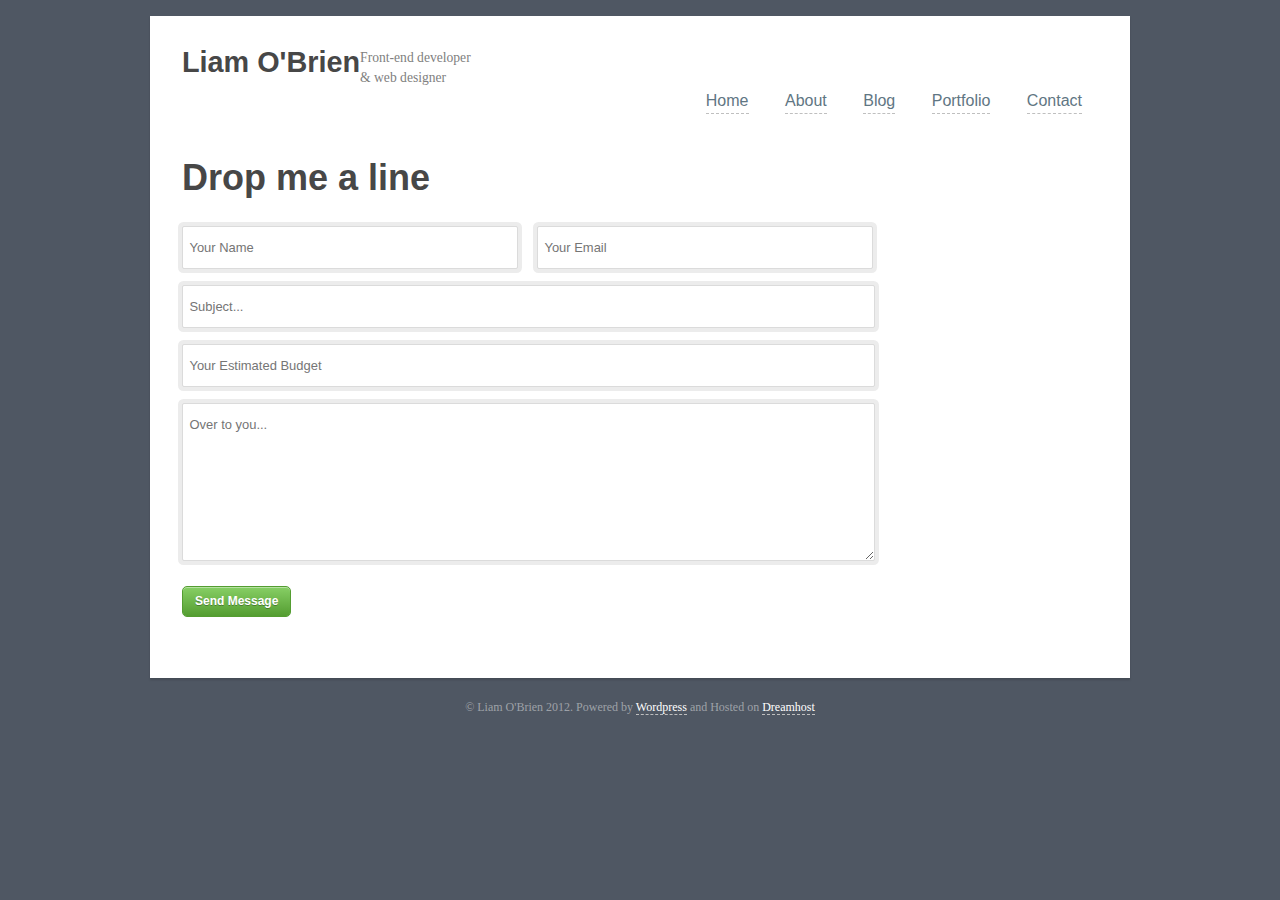
<file: contact.html>
<!DOCTYPE html>
<html lang="en" class="no-js">
<head>
	<meta charset="utf-8">
	<title>Liam O'Brien</title>
	<meta name="viewport" content="width=device-width">
	<link rel="stylesheet" href="css/master.css">
	<link type="text/plain" rel="author" href="http://domain/humans.txt">
	<script src="js/libs/modernizr.js"></script>
</head>
<body>
	<div role="main" class="content">
		<header class="group">
		    <hgroup>
		        <h1 class="logo"><a href="/">Liam O'Brien</a></h1>
		        <p class="tagline">Front-end developer <br /> &amp; web designer</p>
		    </hgroup>
		    
		    <nav id="primary" class="nav">
		        <ul>
		            <li><a href="/">Home</a></li>
		            <li><a href="about.html">About</a></li>
		            <li><a href="blog.html">Blog</a></li>
		            <li><a href="portfolio.html">Portfolio</a></li>
		            <li><a href="contact.html">Contact</a></li>
		        </ul>
		    </nav>
		</header>
		
		<section id="main">
		    <div id="contact-form">
		        <h2>Drop me a line</h2>
		        <form action="">
                <label for="name" class="hide">Full Name:</label>
                <input type="text" class="append" id="name" placeholder="Your Name"/>
                
                <label for="email" class="hide">Your Email:</label>
                <input type="text" class="append" id="email" placeholder="Your Email"/>
                
                <label for="sub" class="hide">Subject:</label>
                <input type="text" class="full-field" id="sub" placeholder="Subject..."/>
                
                <label for="budget" class="hide">Your Estimated Budget:</label>
                <input type="text" class="full-field" id="sub" placeholder="Your Estimated Budget"/>
                
                <label for="mesage" class="hide">Message:</label>
                <textarea name="message" class="full-field" id="message" placeholder="Over to you..."></textarea>
                
                <input type="submit" value="Send Message" class="btn small green ">
		        </form>
		    </div>
		</section>
	</div><!-- end #main -->
	
	<footer>
	    <p><small>&copy; Liam O'Brien 2012. Powered by <a href="http://wordpress.org">Wordpress</a> and Hosted on <a href="http://dreamhost.com">Dreamhost</a><small></p>
	</footer>
	
<!-- Javascript-->
<script src="http://ajax.googleapis.com/ajax/libs/jquery/1.7.2/jquery.min.js"></script>
<script>window.jQuery || document.write('<script src="js/libs/jquery.js"><\/script>')</script>
<script src="js/plugins.js"></script>
<script src="js/script.js"></script>
<!-- Google Analytics -->
<script>
	var _gaq=[['_setAccount','UA-XXXXX-X'],['_trackPageview']];
	(function(d,t){var g=d.createElement(t),s=d.getElementsByTagName(t)[0];
	g.src=('https:'==location.protocol?'//ssl':'//www')+'.google-analytics.com/ga.js';
	s.parentNode.insertBefore(g,s)}(document,'script'));
</script>
</body>
</html>
</file>
<file: css/master.css>
/*Import All Necessary Files, Note: the order of the files is very important, do not change.*/
/*
Theme Name: Code Name Europa
Theme URI: http://liamobrien.me
Description: The totally nude Wordpress theme.
Version: 1.0
Author: Liam O'Brien
Author URI: http://liamobrien.me
Tags: clean, basic, blie
*/
article,
aside,
details,
figcaption,
figure,
footer,
header,
hgroup,
nav,
section,
summary {
  display: block;
}
audio,
canvas,
video {
  display: inline-block;
  *display: inline;
  *zoom: 1;
}
audio:not([controls]) {
  display: none;
  height: 0;
}
[hidden] {
  display: none;
}
/*
 * 1. Corrects text resizing oddly in IE6/7 when body font-size is set using em units
 *    http://clagnut.com/blog/348/#c790
 * 2. Prevents iOS text size adjust after orientation change, without disabling user zoom
 *    www.456bereastreet.com/archive/201012/controlling_text_size_in_safari_for_ios_without_disabling_user_zoom/
 */
html {
  font-size: 100%;
  /* 1 */

  -webkit-text-size-adjust: 100%;
  -ms-text-size-adjust: 100%;
  /* 2 */

}
/*
 * Addresses font-family inconsistency between 'textarea' and other form elements.
 */
html,
button,
input,
select,
textarea {
  font-family: sans-serif;
}
/*
 * Addresses margins handled incorrectly in IE6/7
 */
body {
  margin: 0;
}
/* =============================================================================
   Links
   ========================================================================== */
/*
 * Addresses outline displayed oddly in Chrome
 */
a:focus {
  outline: thin dotted;
}
/*
 * Improves readability when focused and also mouse hovered in all browsers
 * people.opera.com/patrickl/experiments/keyboard/test
 */
a:hover,
a:active {
  outline: 0;
}
/* =============================================================================
   Typography
   ========================================================================== */
/*
 * Addresses font sizes and margins set differently in IE6/7
 * Addresses font sizes within 'section' and 'article' in FF4+, Chrome, S5
 */
h1 {
  font-size: 2em;
  margin: 0.67em 0;
}
h2 {
  font-size: 1.5em;
  margin: 0.83em 0;
}
h3 {
  font-size: 1.17em;
  margin: 1em 0;
}
h4 {
  font-size: 1em;
  margin: 1.33em 0;
}
h5 {
  font-size: 0.83em;
  margin: 1.67em 0;
}
h6 {
  font-size: 0.75em;
  margin: 2.33em 0;
}
/*
 * Addresses styling not present in IE7/8/9, S5, Chrome
 */
abbr[title] {
  border-bottom: 1px dotted;
}
/*
 * Addresses style set to 'bolder' in FF3+, S4/5, Chrome
*/
b,
strong {
  font-weight: bold;
}
blockquote {
  margin: 1em 40px;
}
/*
 * Addresses styling not present in S5, Chrome
 */
dfn {
  font-style: italic;
}
/*
 * Addresses styling not present in IE6/7/8/9
 */
mark {
  background: #ff0;
  color: #000;
}
/*
 * Addresses margins set differently in IE6/7
 */
p,
pre {
  margin: 1em 0;
}
/*
 * Corrects font family set oddly in IE6, S4/5, Chrome
 * en.wikipedia.org/wiki/User:Davidgothberg/Test59
 */
pre,
code,
kbd,
samp {
  font-family: monospace, serif;
  _font-family: 'courier new', monospace;
  font-size: 1em;
}
/*
 * Improves readability of pre-formatted text in all browsers
 */
pre {
  white-space: pre;
  white-space: pre-wrap;
  word-wrap: break-word;
}
/*
 * 1. Addresses CSS quotes not supported in IE6/7
 * 2. Addresses quote property not supported in S4
 */
/* 1 */
q {
  quotes: none;
}
/* 2 */
q:before,
q:after {
  content: '';
  content: none;
}
small {
  font-size: 75%;
}
/*
 * Prevents sub and sup affecting line-height in all browsers
 * gist.github.com/413930
 */
sub,
sup {
  font-size: 75%;
  line-height: 0;
  position: relative;
  vertical-align: baseline;
}
sup {
  top: -0.5em;
}
sub {
  bottom: -0.25em;
}
/* =============================================================================
   Lists
   ========================================================================== */
/*
 * Addresses margins set differently in IE6/7
 */
dl,
menu,
ol,
ul {
  margin: 1em 0;
}
dd {
  margin: 0 0 0 40px;
}
/*
 * Addresses paddings set differently in IE6/7
 */
menu,
ol,
ul {
  padding: 0 0 0 40px;
}
/*
 * Corrects list images handled incorrectly in IE7
 */
nav ul,
nav ol {
  list-style: none;
  list-style-image: none;
}
/* =============================================================================
   Embedded content
   ========================================================================== */
/*
 * 1. Removes border when inside 'a' element in IE6/7/8/9, FF3
 * 2. Improves image quality when scaled in IE7
 *    code.flickr.com/blog/2008/11/12/on-ui-quality-the-little-things-client-side-image-resizing/
 */
img {
  border: 0;
  /* 1 */

  -ms-interpolation-mode: bicubic;
  /* 2 */

}
/*
 * Corrects overflow displayed oddly in IE9
 */
svg:not(:root) {
  overflow: hidden;
}
/* =============================================================================
   Figures
   ========================================================================== */
/*
 * Addresses margin not present in IE6/7/8/9, S5, O11
 */
figure {
  margin: 0;
}
/* =============================================================================
   Forms
   ========================================================================== */
/*
 * Corrects margin displayed oddly in IE6/7
 */
form {
  margin: 0;
}
/*
 * Define consistent border, margin, and padding
 */
fieldset {
  border: 1px solid #c0c0c0;
  margin: 0 2px;
  padding: 0.35em 0.625em 0.75em;
}
/*
 * 1. Corrects color not being inherited in IE6/7/8/9
 * 2. Corrects text not wrapping in FF3
 * 3. Corrects alignment displayed oddly in IE6/7
 */
legend {
  border: 0;
  /* 1 */

  padding: 0;
  white-space: normal;
  /* 2 */

  *margin-left: -7px;
  /* 3 */

}
/*
 * 1. Corrects font size not being inherited in all browsers
 * 2. Addresses margins set differently in IE6/7, FF3+, S5, Chrome
 * 3. Improves appearance and consistency in all browsers
 */
button,
input,
select,
textarea {
  font-size: 100%;
  /* 1 */

  margin: 0;
  /* 2 */

  vertical-align: baseline;
  *vertical-align: middle;
  /* 3 */

}
/*
 * Addresses FF3/4 setting line-height on 'input' using !important in the UA stylesheet
 */
button,
input {
  line-height: normal;
  /* 1 */

}
/*
 * 1. Improves usability and consistency of cursor style between image-type 'input' and others
 * 2. Corrects inability to style clickable 'input' types in iOS
 * 3. Removes inner spacing in IE7 without affecting normal text inputs
 *    Known issue: inner spacing remains in IE6
 */
button,
input[type="button"],
input[type="reset"],
input[type="submit"] {
  cursor: pointer;
  /* 1 */

  -webkit-appearance: button;
  /* 2 */

  *overflow: visible;
  /* 3 */

}
/*
 * Re-set default cursor for disabled elements
 */
button[disabled],
input[disabled] {
  cursor: default;
}
/*
 * 1. Addresses box sizing set to content-box in IE8/9
 * 2. Removes excess padding in IE8/9
 * 3. Removes excess padding in IE7
      Known issue: excess padding remains in IE6
 */
input[type="checkbox"],
input[type="radio"] {
  box-sizing: border-box;
  /* 1 */

  padding: 0;
  /* 2 */

  *height: 13px;
  *width: 13px;
  /* 3 */

}
/*
 * 1. Addresses appearance set to searchfield in S5, Chrome
 * 2. Addresses box-sizing set to border-box in S5, Chrome (include -moz to future-proof)
 */
input[type="search"] {
  -webkit-appearance: textfield;
  /* 1 */

  -moz-box-sizing: content-box;
  -webkit-box-sizing: content-box;
  /* 2 */

  box-sizing: content-box;
}
/*
 * Removes inner padding and search cancel button in S5, Chrome on OS X
 */
input[type="search"]::-webkit-search-decoration,
input[type="search"]::-webkit-search-cancel-button {
  -webkit-appearance: none;
}
/*
 * Removes inner padding and border in FF3+
 * www.sitepen.com/blog/2008/05/14/the-devils-in-the-details-fixing-dojos-toolbar-buttons/
 */
button::-moz-focus-inner,
input::-moz-focus-inner {
  border: 0;
  padding: 0;
}
/*
 * 1. Removes default vertical scrollbar in IE6/7/8/9
 * 2. Improves readability and alignment in all browsers
 */
textarea {
  overflow: auto;
  /* 1 */

  vertical-align: top;
  /* 2 */

}
/* =============================================================================
   Tables
   ========================================================================== */
/*
 * Remove most spacing between table cells
 */
table {
  border-collapse: collapse;
  border-spacing: 0;
}
/*
Title: Foundation & Base Styles
Contents:
1. Links
2. Lists
3. Typography
Heading
Text Elements
4. Forms
5. Tables
6. OOCSS
Buttons
7. Print Styles
*/
.group:before,
.group:after {
  content: "";
  display: table;
}
.group:after {
  clear: both;
}
.group {
  zoom: 1;
}
img,
video,
object {
  max-width: 100%;
}
.wp-post-image {
  width: auto;
  height: auto;
}
a:focus,
a:hover {
  color: #38464e;
}
a {
  color: #5f7683;
  border-bottom: 1px dashed #bfbfbf;
  text-decoration: none;
  -webkit-transition: all 0.2s ease-in-out;
  -moz-transition: all 0.2s ease-in-out;
  -o-transition: all 0.2s ease-in-out;
  transition: all 0.2s ease-in-out;
}
.nav {
  list-style: none;
  margin-left: 0;
}
.nav li {
  display: inline;
}
.nav a {
  display: inline-block;
}
/* Typography
-------------------------------------------------------------- */
h1,
h2,
h3,
h4,
h5,
h6 {
  font-weight: 700;
  color: #474747;
  font-family: proxima-nova, "Helvetica Neue", Helvetica, Arial, sans-serif;
  margin: 0;
}
h1 {
  font-size: 3em;
  /* 48 / 16 */

  line-height: 1em;
  /* 48 / 48 */

  margin-bottom: .5em;
  /* 24 / 48 */

}
h2 {
  font-size: 2.25em;
  /* 36 / 16 */

  line-height: 1.333333333333333em;
  /* 48 / 36 */

  margin-bottom: .6666666666666667em;
  /* 24 / 36 */

}
h3 {
  font-size: 1.5em;
  /* 24 / 16 */

  line-height: 1em;
  margin-bottom: 1em;
  /* 24 / 24 */

}
h4 {
  font-size: 1.3125em;
  /* 21 / 16 */

  line-height: 1.142857142857143em;
  margin-bottom: 1.142857142857143em;
  /* 24 / 21 */

}
h5 {
  font-size: 1.125em;
  /* 18 / 16 */

  line-height: 1.333333333333333em;
  margin-bottom: 1.333333333333333em;
  /* 24 / 18 */

}
h6 {
  font-size: 1em;
  /* 16 / 16 */

  line-height: 1.5em;
  margin-bottom: 1.5em;
  /* 24 / 16 */

}
p {
  font-size: 1em;
  line-height: 1.5em;
  margin-bottom: 1.5em;
}
p img.left {
  float: left;
  margin: 1.5em 1.5em 1.5em 0;
  padding: 0;
}
p img.right {
  float: right;
  margin: 1.5em 0 1.5em 1.5em;
}
blockquote {
  border-top: 1px solid #ccc;
  border-bottom: 1px solid #ccc;
  margin: 1.5em .625em;
  padding: .5em .625em;
  quotes: "\201C" "\201D" "\2018" "\2019";
  color: #777;
  font-style: italic;
}
blockquote p:before {
  color: #ccc;
  content: open-quote;
  font-size: 1.5em;
  line-height: .1em;
  margin-right: .1em;
  vertical-align: -0.4em;
}
blockquote p:after {
  color: #ccc;
  content: close-quote;
  font-size: 1.5em;
  line-height: .1em;
  margin-left: .2em;
  vertical-align: -0.5em;
}
blockquote p {
  display: inline;
}
blockquote cite {
  display: block;
  margin: .75em 0;
}
abbr[title] {
  border-bottom: 1px dotted #404040;
  cursor: help;
}
abbr[title="and"] {
  font-family: "adobe-caslon-pro", Baskerville, "Goudy Old Style", serif;
  font-style: italic;
  border: none;
}
sub,
sup {
  font-size: 75%;
  line-height: 0;
  position: relative;
  vertical-align: baseline;
}
sup {
  top: -0.5em;
}
sub {
  bottom: -0.25em;
}
hr {
  border: 0;
  border-top: medium double;
  margin: 2em 0;
  text-align: center;
  color: #bfbfbf;
}
.ss {
  border: 0;
  border-top: medium double;
  margin: 2em 0;
  text-align: center;
  color: #bfbfbf;
}
.ss:after {
  content: "\00a7";
  display: inline-block;
  position: relative;
  top: -0.9em;
  line-height: 1.5;
  font-size: 1.5em;
  padding: 0 0.25em;
  background: #ffffff;
}
form,
fieldset {
  margin-bottom: 1.25em;
}
select {
  padding: 0;
}
label {
  margin-bottom: .75em;
}
textarea {
  min-height: 10em;
}
select {
  width: 19.2982456%;
}
input[type="checkbox"] {
  display: inline;
}
input[type="text"],
input[type="password"],
input[type="email"],
textarea,
select {
  width: 35%;
  margin: 0 0 1.25em 0;
  padding: 1em .5em;
  display: block;
  font: 0.81em proxima-nova, "Helvetica Neue", Helvetica, Arial, sans-serif;
  color: #404040;
  border: 1px solid #dbdbdb;
  background: #ffffff;
  -webkit-box-shadow: 0 0 0 4px #ececec;
  -moz-box-shadow: 0 0 0 4px #ececec;
  box-shadow: 0 0 0 4px #ececec;
  -webkit-border-radius: 2px;
  -moz-border-radius: 2px;
  border-radius: 2px;
  -moz-background-clip: padding;
  -webkit-background-clip: padding-box;
  background-clip: padding-box;
  outline: none;
}
textarea {
  width: 50%;
}
input[type="text"]:focus,
input[type="password"]:focus,
input[type="email"]:focus,
textarea:focus {
  border: 1px solid #aaa;
  color: #000000;
  -webkit-box-shadow: 0 0 0 4px #dfdfdf;
  -moz-box-shadow: 0 0 0 4px #dfdfdf;
  box-shadow: 0 0 0 4px #dfdfdf;
}
label,
legend {
  display: block;
  font-weight: bold;
  font-size: .81em;
}
label .info {
  font-weight: normal;
  font-size: .81em;
  color: #404040;
}
.close {
  font-size: 1.30em;
  font-weight: bold;
  line-height: 1.125em;
  color: black;
  opacity: 0.2;
  -webkit-transition: none;
  -moz-transition: none;
  transition: none;
}
.close:hover {
  color: black;
  text-decoration: none;
  opacity: 0.4;
  cursor: pointer;
}
table {
  background: #ffffff;
  -webkit-border-radius: 3px;
  -moz-border-radius: 3px;
  border-radius: 3px;
  -moz-background-clip: padding;
  -webkit-background-clip: padding-box;
  background-clip: padding-box;
  margin: 0 0 1.125em;
  border: 1px solid #ddd;
}
table thead,
table tfoot {
  background: #f5f5f5;
}
table thead tr th,
table tfoot tr th,
table tbody tr td,
table tr td,
table tfoot tr td {
  font-size: .75em;
  line-height: 1.5em;
  text-align: left;
}
table thead tr th,
table tfoot tr td {
  padding: .5em .625em .5625em;
  font-size: .875em;
  font-weight: bold;
  color: #404040;
}
table thead tr th:first-child,
table tfoot tr td:first-child {
  border-left: none;
}
table thead tr th:last-child,
table tfoot tr td:last-child {
  border-right: none;
}
table tbody tr.even,
table tbody tr.alt {
  background: #f9f9f9;
}
table tbody tr:nth-child(even) {
  background: #f9f9f9;
}
table tbody tr td {
  color: #404040;
  padding: 9px 10px;
  vertical-align: top;
  border: none;
}
.media {
  margin: .625em;
}
.media,
.desc {
  overflow: hidden;
  _overflow: visible;
  zoom: 1;
}
.media .figure {
  float: left;
  margin-right: .625em;
}
.media .figure img {
  display: block;
}
.media .figureAlt {
  float: right;
  margin-left: .625em;
}
.btn {
  display: inline-block;
  width: auto;
  padding: .6em 12px;
  margin: .75em 0;
  background: #eeeeee;
  background: -webkit-gradient(linear, left bottom, left top, color-stop(0, #cccccc), color-stop(1, #eeeeee));
  background: -ms-linear-gradient(bottom, #cccccc, #eeeeee);
  background: -moz-linear-gradient(center bottom, #cccccc 0%, #eeeeee 100%);
  color: #333;
  font-family: proxima-nova, "Helvetica Neue", Helvetica, Arial, sans-serif;
  text-decoration: none;
  text-shadow: 0 1px 0 rgba(255, 255, 255, 0.3);
  border: 1px solid #aaa;
  -webkit-box-shadow: inset 0 1px 0 rgba(255, 255, 255, 0.4);
  -moz-box-shadow: inset 0 1px 0 rgba(255, 255, 255, 0.4);
  box-shadow: inset 0 1px 0 rgba(255, 255, 255, 0.4);
  -webkit-border-radius: 5px;
  -moz-border-radius: 5px;
  border-radius: 5px;
  -moz-background-clip: padding;
  -webkit-background-clip: padding-box;
  background-clip: padding-box;
  line-height: 1.2em;
  font-weight: 700;
  cursor: pointer;
}
.btn:hover,
.btn:focus {
  background-image: -webkit-gradient(linear, 0% 0%, 0% 100%, from(#e0e0e0), to(#c0c0c0));
  background-image: -moz-linear-gradient(0% 100% 90deg, #c0c0c0, #e0e0e0);
  background-color: #e0e0e0;
}
.btn:active {
  background-image: -webkit-gradient(linear, 0% 0%, 0% 100%, from(#dddddd), to(#aaaaaa));
  background-image: -moz-linear-gradient(0% 100% 90deg, #bbbbbb, #dddddd);
  background-color: #ddd;
  color: #111;
}
.btn.small {
  font-size: .75em;
}
.btn.tiny {
  font-size: .65em;
  padding: .6em;
}
.btn.blue {
  color: #ffffff;
  text-shadow: 0 1px 0 rgba(0, 0, 0, 0.3);
  background-image: -webkit-gradient(linear, 0% 0%, 0% 100%, from(#52a8e8), to(#377ad0));
  background-image: -moz-linear-gradient(0% 100% 90deg, #377ad0, #52a8e8);
  background-color: #52A8E8;
  border: 1px solid #20559A;
}
.btn.blue:hover,
.btn.blue:focus {
  background-image: -webkit-gradient(linear, 0% 0%, 0% 100%, from(#3499e4), to(#2c6ab9));
  background-image: -moz-linear-gradient(0% 100% 90deg, #2c6ab9, #3499e4);
  background-color: #2c6ab9;
}
.btn.blue:active {
  color: #ffffff;
  background-image: -webkit-gradient(linear, 0% 0%, 0% 100%, from(#1d89d9), to(#255a9e));
  background-image: -moz-linear-gradient(0% 100% 90deg, #2c6ab9, #3499e4);
  background-color: #2c6ab9;
}
.btn.red {
  color: #ffffff;
  text-shadow: 0 1px 0 rgba(0, 0, 0, 0.3);
  background-image: -webkit-gradient(linear, 0% 0%, 0% 100%, from(#e73339), to(#a11318));
  background-image: -moz-linear-gradient(0% 100% 90deg, #a11318, #e73339);
  background-color: #e73339;
  border: 1px solid #a11318;
}
.btn.red:hover,
.btn.red:focus {
  background-image: -webkit-gradient(linear, 0% 0%, 0% 100%, from(#de1a21), to(#830f13));
  background-image: -moz-linear-gradient(0% 100% 90deg, #830f13, #de1a21);
  background-color: #de1a21;
}
.btn.red:active {
  color: #ffffff;
  background-image: -webkit-gradient(linear, 0% 0%, 0% 100%, from(#cf181e), to(#740e11));
  background-image: -moz-linear-gradient(0% 100% 90deg, #740e11, #cf181e);
  background-color: #cf181e;
}
.btn.yellow {
  color: #300;
  background-image: -webkit-gradient(linear, 0% 0%, 0% 100%, from(#f9d492), to(#f4b442));
  background-image: -moz-linear-gradient(0% 100% 90deg, #f4b442, #f9d492);
  background-color: #f4b442;
  border: 1px solid #f4b442;
}
.btn.yellow:hover,
.btn.yellow:focus {
  background-image: -webkit-gradient(linear, 0% 0%, 0% 100%, from(#f8ce82), to(#f4ae31));
  background-image: -moz-linear-gradient(0% 100% 90deg, #f4ae31, #f8ce82);
  background-color: #f8ce82;
}
.btn.yellow:active {
  background-image: -webkit-gradient(linear, 0% 0%, 0% 100%, from(#f8ce82), to(#f2a111));
  background-image: -moz-linear-gradient(0% 100% 90deg, #f2a111, #f8ce82);
  background-color: #f8ce82;
  color: #300;
}
.btn.green {
  color: #ffffff;
  text-shadow: 0 1px 0 rgba(0, 0, 0, 0.3);
  background-image: -webkit-gradient(linear, 0% 0%, 0% 100%, from(#87cf65), to(#549d31));
  background-image: -moz-linear-gradient(0% 100% 90deg, #549d31, #87cf65);
  background-color: #87cf65;
  border: 1px solid #549d31;
}
.btn.green:hover,
.btn.green:focus {
  background-image: -webkit-gradient(linear, 0% 0%, 0% 100%, from(#73c74b), to(#4d902d));
  background-image: -moz-linear-gradient(0% 100% 90deg, #4d902d, #73c74b);
  background-color: #73c74b;
}
.btn.green:active {
  color: #e2f3da;
}
@media print {
  * {
    background: transparent !important;
    color: black !important;
    box-shadow: none !important;
    text-shadow: none !important;
    filter: none !important;
    -ms-filter: none !important;
  }
  a,
  a:visited {
    text-decoration: underline;
  }
  a[href]:after {
    content: " (" attr(href) ")";
  }
  abbr[title]:after {
    content: " (" attr(title) ")";
  }
  .ir a:after,
  a[href^="javascript:"]:after,
  a[href^="#"]:after {
    content: "";
  }
  pre,
  blockquote {
    border: 1px solid #999;
    page-break-inside: avoid;
  }
  thead {
    display: table-header-group;
  }
  tr,
  img {
    page-break-inside: avoid;
  }
  img {
    max-width: 100% !important;
  }
  @page  {
    margin: 0.5cm;
  }
  p,
  h2,
  h3 {
    orphans: 3;
    widows: 3;
  }
  h2,
  h3 {
    page-break-after: avoid;
  }
}
.flex-container a:active,
.flexslider a:active,
.flex-container a:focus,
.flexslider a:focus {
  outline: none;
}
.slides,
.flex-control-nav,
.flex-direction-nav {
  margin: 0;
  padding: 0;
  list-style: none;
}
.flexslider {
  margin: 0;
  padding: 0;
}
.flexslider .slides > li {
  display: none;
  -webkit-backface-visibility: hidden;
}
.flexslider .slides img {
  width: 100%;
  display: block;
}
.flex-pauseplay span {
  text-transform: capitalize;
}
/* Clearfix for the .slides element */
.slides:after {
  content: ".";
  display: block;
  clear: both;
  visibility: hidden;
  line-height: 0;
  height: 0;
}
html[xmlns] .slides {
  display: block;
}
* html .slides {
  height: 1%;
}
/* No JavaScript Fallback */
/* If you are not using another script, such as Modernizr, make sure you
 * include js that eliminates this class on page load */
.no-js .slides > li:first-child {
  display: block;
}
/* FlexSlider Default Theme
*********************************/
.flexslider {
  position: relative;
  zoom: 1;
  margin: 0 -32px;
}
.flexslider .slides {
  zoom: 1;
}
.carousel li {
  margin-right: 5px;
}
/* Direction Nav */
.flex-direction-nav a {
  margin: -20px 0 0;
  padding: 0.4em 0.7em;
  display: block;
  background: #404040;
  color: #fff;
  position: absolute;
  top: 50%;
  border: none;
  cursor: pointer;
}
.flex-direction-nav .flex-next {
  right: -32px;
}
.flex-direction-nav .flex-prev {
  left: -32px;
}
.flex-direction-nav .disabled {
  opacity: .3!important;
  filter: alpha(opacity=30);
  cursor: default;
}
/* Control Nav */
.flex-control-nav {
  width: 100%;
  position: absolute;
  bottom: -40px;
  text-align: center;
}
.flex-control-nav li {
  margin: 0 6px;
  display: inline-block;
  zoom: 1;
  *display: inline;
}
.flex-control-paging li a {
  width: 11px;
  height: 11px;
  display: block;
  background: #666;
  background: rgba(0, 0, 0, 0.5);
  cursor: pointer;
  text-indent: -9999px;
  -webkit-border-radius: 20px;
  -moz-border-radius: 20px;
  -o-border-radius: 20px;
  border-radius: 20px;
  box-shadow: inset 0 0 3px rgba(0, 0, 0, 0.3);
}
.flex-control-paging li a:hover {
  background: #333;
  background: rgba(0, 0, 0, 0.7);
}
.flex-control-paging li a.flex-active {
  background: #000;
  background: rgba(0, 0, 0, 0.9);
  cursor: default;
}
.flex-control-thumbs {
  margin: 5px 0 0;
  position: static;
  overflow: hidden;
}
.flex-control-thumbs li {
  width: 25%;
  float: left;
  margin: 0;
}
.flex-control-thumbs img {
  width: 100%;
  display: block;
  opacity: .7;
  cursor: pointer;
}
.flex-control-thumbs img:hover {
  opacity: 1;
}
.flex-control-thumbs .active {
  opacity: 1;
  cursor: default;
}
@media screen and (max-width: 860px) {
  .flex-direction-nav .flex-prev {
    opacity: 1;
    left: 0;
  }
  .flex-direction-nav .flex-next {
    opacity: 1;
    right: 0;
  }
}
/* Page Structure
-------------------------------------------------------------- */
body {
  margin: 1em auto;
  max-width: 980px;
  background: #4f5763;
  /*#e9e7e0*/

  font: normal 100%/1.5 ff-tisa-web-pro, Cambria, Georgia, Times, "Times New Roman";
  color: #000000;
}
.content {
  padding: 2em;
  background: #ffffff;
  -webkit-box-shadow: 0 2px 2px rgba(0, 0, 0, 0.15);
  -moz-box-shadow: 0 2px 2px rgba(0, 0, 0, 0.15);
  box-shadow: 0 2px 2px rgba(0, 0, 0, 0.15);
}
.full-width {
  max-width: 107%;
  margin: 1.5em 0 1.5em -2em;
}
.full-width.alt {
  margin: 1.5em -2em 1.5em 0;
  float: right;
}
.hide {
  display: none;
}
/*------------ Header ------------*/
header {
  margin: 0 0 2.5em;
}
.logo {
  font-size: 1.8em;
  margin: 0;
  float: left;
}
.logo a {
  color: #474747;
  border: none;
}
.logo a:hover {
  color: #e75a3d;
}
.tagline {
  margin: 0;
  font-size: .85em;
  color: #808080;
}
/*--- Navigation ---*/
#primary {
  float: right;
  font-family: proxima-nova, "Helvetica Neue", Helvetica, Arial, sans-serif;
}
#primary ul {
  padding: 0;
  margin: 0;
}
#primary li {
  padding: 0 1em;
}
/* Main Styles
-------------------------------------------------------------- */
#intro {
  width: 62%;
  margin: 2em 1.5em 1em 0;
  float: left;
}
#contact {
  width: 35%;
  margin: 2em 0 1em 0;
  float: left;
}
#project-container ul {
  margin: 0;
  padding: 0;
  list-style: none;
}
#project-container li {
  float: left;
  margin: 0 1em 1em 0;
}
.rounded-item a {
  border: none;
}
.rounded-item img {
  -webkit-border-radius: 50%;
  -moz-border-radius: 50%;
  border-radius: 50%;
  -moz-background-clip: padding;
  -webkit-background-clip: padding-box;
  background-clip: padding-box;
  opacity: .7;
}
.rounded-item img:hover {
  opacity: 1;
}
/*------------ Portfolio ------------*/
/*Full width images with descriptions*/
.project-item {
  margin: 2.5em 0;
}
.project-item:first-child {
  margin: 0;
}
.title {
  margin: .4em 0;
}
.subtitle {
  margin: 0;
  font-size: 1em;
  color: #6e6e6e;
}
/*------------ Blog ------------*/
.blog-tagline {
  margin: 1em 0;
  padding: 1em 0;
  border-top: 4px double #bfbfbf;
  border-bottom: 4px double #bfbfbf;
  font-family: ff-tisa-web-pro, Cambria, Georgia, Times, "Times New Roman";
  font-weight: normal;
  text-align: center;
}
.post {
  margin-bottom: 1.25em;
}
article aside {
  font-size: .8125em;
  line-height: 1.5em;
  color: #808080;
}
.post ul {
  list-style: none;
  padding: 0;
}
.post p {
  margin: 1em 0 1.25em 0;
}
.commentlist {
  list-style: none;
  padding: 0;
  margin: 2em 0;
}
.comment {
  margin: 2em 0;
}
.avatar {
  float: left;
  margin: -2% 3% 0 0;
  -webkit-border-radius: 50%;
  -moz-border-radius: 50%;
  border-radius: 50%;
  -moz-background-clip: padding;
  -webkit-background-clip: padding-box;
  background-clip: padding-box;
}
.author {
  display: inline-block;
  border-bottom: 1px solid #808080;
}
.comment-permalink {
  display: block;
  border: none;
}
/*------------ Contact ------------*/
input.append,
.cf-field-3,
.cf-field-2 {
  float: left;
  margin-right: 1.5em;
}
form .full-field {
  width: 74%;
}
.no-placholder input,
.no-placholder .hide {
  display: block;
  float: none;
}
.cf-ol {
  list-style: none;
  margin: 0;
  padding: 0;
}
.reqtxt,
.emailreqtxt {
  text-align: right;
  font-size: .7em;
}
.cf-sb {
  margin: 0;
}
.cf_hidden,
.linklove {
  display: none;
  background: none;
}
.sendbutton {
  display: inline-block;
  width: auto;
  padding: .6em 12px;
  margin: .75em 0;
  background: #eeeeee;
  background: -webkit-gradient(linear, left bottom, left top, color-stop(0, #cccccc), color-stop(1, #eeeeee));
  background: -ms-linear-gradient(bottom, #cccccc, #eeeeee);
  background: -moz-linear-gradient(center bottom, #cccccc 0%, #eeeeee 100%);
  color: #333;
  font-family: proxima-nova, "Helvetica Neue", Helvetica, Arial, sans-serif;
  text-decoration: none;
  text-shadow: 0 1px 0 rgba(255, 255, 255, 0.3);
  border: 1px solid #aaa;
  -webkit-box-shadow: inset 0 1px 0 rgba(255, 255, 255, 0.4);
  -moz-box-shadow: inset 0 1px 0 rgba(255, 255, 255, 0.4);
  box-shadow: inset 0 1px 0 rgba(255, 255, 255, 0.4);
  -webkit-border-radius: 5px;
  -moz-border-radius: 5px;
  border-radius: 5px;
  -moz-background-clip: padding;
  -webkit-background-clip: padding-box;
  background-clip: padding-box;
  line-height: 1.2em;
  font-weight: 700;
  cursor: pointer;
  color: #ffffff;
  text-shadow: 0 1px 0 rgba(0, 0, 0, 0.3);
  background-image: -webkit-gradient(linear, 0% 0%, 0% 100%, from(#87cf65), to(#549d31));
  background-image: -moz-linear-gradient(0% 100% 90deg, #549d31, #87cf65);
  background-color: #87cf65;
  border: 1px solid #549d31;
}
/*------------ Footer ------------*/
footer {
  color: rgba(255, 255, 255, 0.45);
  text-align: center;
}
footer a {
  color: #ffffff;
}
footer a:hover {
  color: #4d9fe3;
}
/* Media Queries
-------------------------------------------------------------- */
@media screen and (max-width: 480px) {
  body {
    margin: 0 auto;
  }
  #primary,
  header hgroup,
  header {
    float: none;
    margin: 0;
  }
  input[type="text"],
  input[type="password"],
  input[type="email"],
  textarea,
  select {
    width: 100%;
  }
}
@media screen and (max-width: 20em) {
  #intro,
  #process,
  #contact {
    width: 100%;
    margin: 0.5em 0;
    float: none;
  }
  .content {
    padding: .85em;
  }
  #primary li {
    padding: 0 .5em 0 0;
  }
}
</file>
